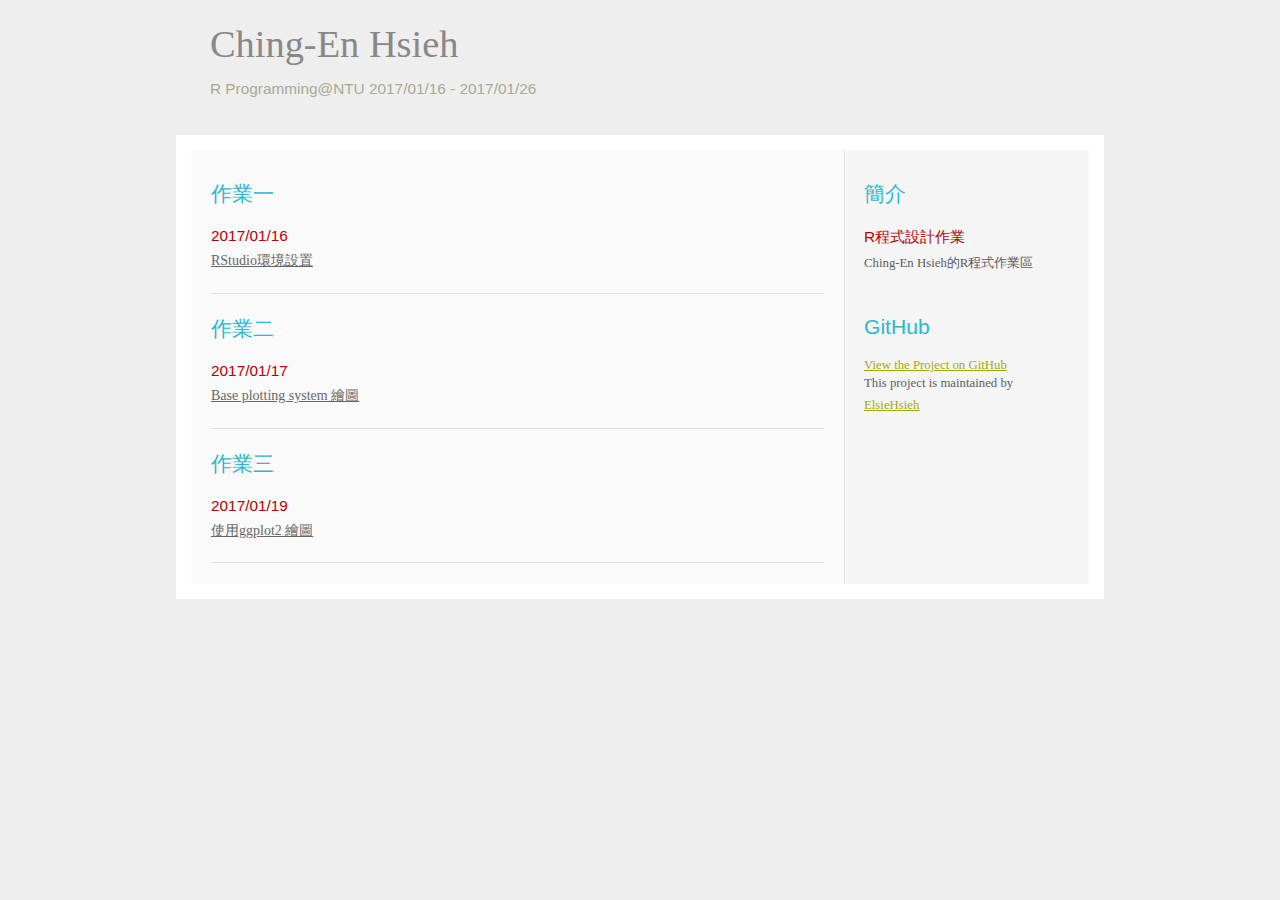
<file: index.html>
<!DOCTYPE HTML>
<html>

<head>
  <title>R_Programming</title>
  <meta name="description" content="website description" />
  <meta charset="UTF-8">
  <meta name="keywords" content="website keywords, website keywords" />
  <meta http-equiv="content-type" content="text/html; charset=windows-1252" />
  <link rel="stylesheet" type="text/css" href="style/style.css" />
</head>

<body>
  <div id="main">
    <div id="header">
      <div id="logo">
        <!-- class="logo_colour", allows you to change the colour of the text -->
        <h1><a href="index.html"><span class="logo_colour">Ching-En Hsieh</span></a></h1>
        <h2>R Programming@NTU 2017/01/16 - 2017/01/26</h2>
        

      </div>
<!--       <div id="menubar">
        <ul id="menu">
          
          <li class="selected"><a href="index.html">Home</a></li>
          <li><a href="examples.html">Examples</a></li>
          <li><a href="page.html">A Page</a></li>
          <li><a href="another_page.html">Another Page</a></li>
          <li><a href="contact.html">Contact Us</a></li>
        </ul>
      </div> -->
    </div>
    <div id="site_content">
      <div class="sidebar">
        <h1>簡介</h1>
        <h4>R程式設計作業</h4>
        
        <p>Ching-En Hsieh的R程式作業區</p>

<!--         <h1>Useful Links</h1>
        <ul>
          <li><a href="#">link 1</a></li>
          <li><a href="#">link 2</a></li>
          <li><a href="#">link 3</a></li>
          <li><a href="#">link 4</a></li>
        </ul> -->
        <h1>GitHub</h1>
        <a href="https://github.com/ElsieHsieh/r_prg">View the Project on GitHub</a>
        <p>This project is maintained by <a href="https://github.com/ElsieHsieh">ElsieHsieh</a></p>
      </div>

      <div id="content">

        <h1>作業一</h1>
        <h4>2017/01/16</h4>
        <p><a class="hw" href="https://github.com/ElsieHsieh/r_prg/tree/master/midterm_01">RStudio環境設置</a></p>

<hr class="style-two">
        <h1>作業二</h1>
        <h4>2017/01/17</h4>
        <p><a class="hw" href="https://elsiehsieh.github.io/r_prg/midterm_02/midterm_02.html">Base plotting system 繪圖</a></p>
<hr class="style-two">
        <h1>作業三</h1>
        <h4>2017/01/19</h4>
        <p><a class="hw" href="https://github.com/ElsieHsieh/r_prg/tree/master/midterm_01">使用ggplot2 繪圖</a></p>
<hr class="style-two">
      </div>
    </div>
    <div id="footer">
      
      <!-- <p>Copyright &copy; simple_light | <a href="http://validator.w3.org/check?uri=referer">HTML5</a> | <a href="http://jigsaw.w3.org/css-validator/check/referer">CSS</a> | <a href="http://www.html5webtemplates.co.uk">design from HTML5webtemplates.co.uk</a></p> -->
    </div>
  </div>
</body>
</html>
</file>
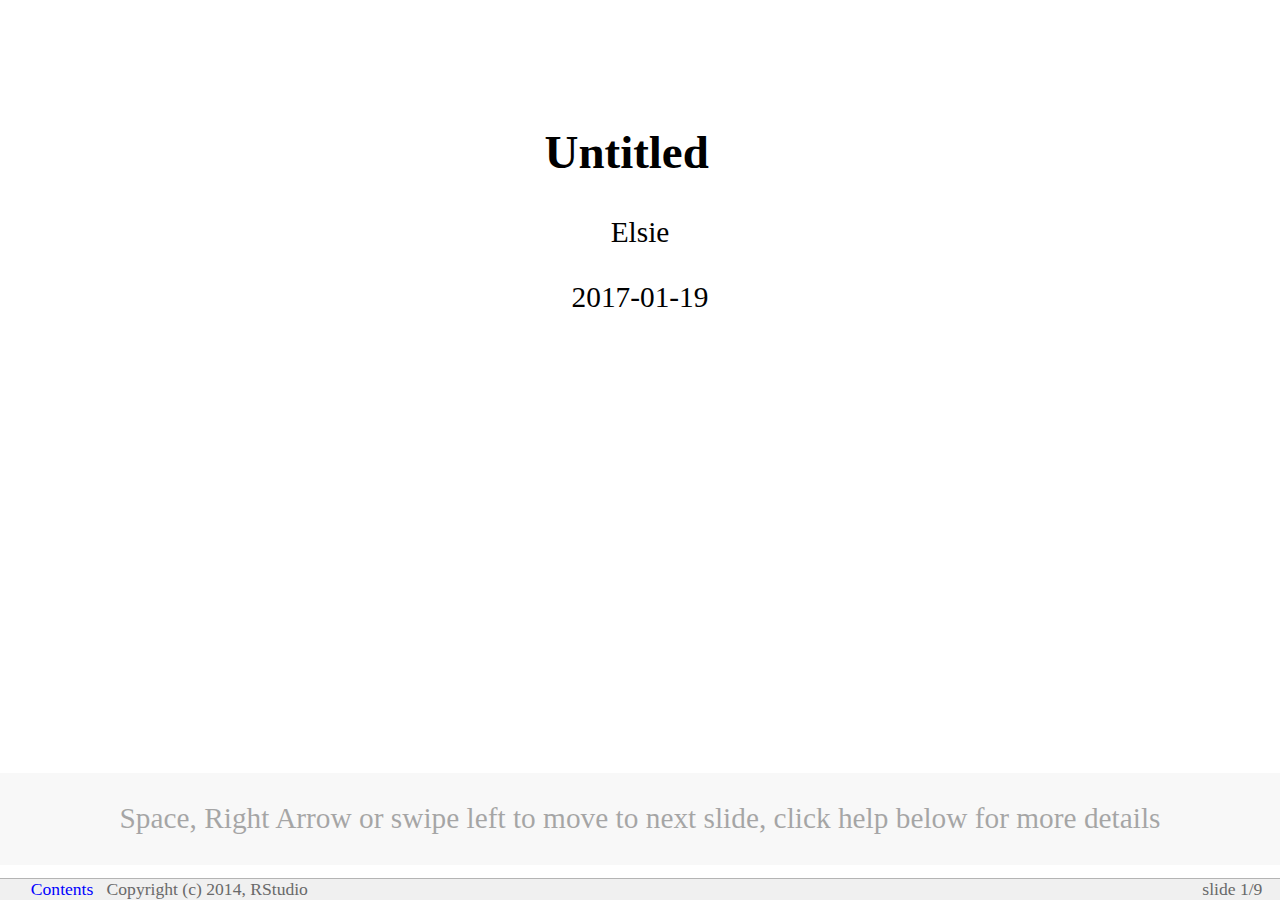
<file: RMD_PPT_DEMO.html>
<?xml version="1.0" encoding="utf-8" ?>
<!DOCTYPE html PUBLIC "-//W3C//DTD XHTML 1.0 Strict//EN" "http://www.w3.org/TR/xhtml1/DTD/xhtml1-strict.dtd">
<html xmlns="http://www.w3.org/1999/xhtml">
<head>
  <meta http-equiv="Content-Type" content="text/html; charset=utf-8" />
  <meta http-equiv="Content-Style-Type" content="text/css" />
  <meta name="generator" content="pandoc" />
  <meta name="author" content="Elsie" />
  <meta name="date" content="2017-01-19" />
  <meta name="copyright" content="Copyright (c) 2014, RStudio" />
  <title>Untitled</title>
  <style type="text/css">code{white-space: pre;}</style>
  <style type="text/css">
div.sourceCode { overflow-x: auto; }
table.sourceCode, tr.sourceCode, td.lineNumbers, td.sourceCode {
  margin: 0; padding: 0; vertical-align: baseline; border: none; }
table.sourceCode { width: 100%; line-height: 100%; }
td.lineNumbers { text-align: right; padding-right: 4px; padding-left: 4px; color: #aaaaaa; border-right: 1px solid #aaaaaa; }
td.sourceCode { padding-left: 5px; }
code > span.kw { color: #007020; font-weight: bold; } /* Keyword */
code > span.dt { color: #902000; } /* DataType */
code > span.dv { color: #40a070; } /* DecVal */
code > span.bn { color: #40a070; } /* BaseN */
code > span.fl { color: #40a070; } /* Float */
code > span.ch { color: #4070a0; } /* Char */
code > span.st { color: #4070a0; } /* String */
code > span.co { color: #60a0b0; font-style: italic; } /* Comment */
code > span.ot { color: #007020; } /* Other */
code > span.al { color: #ff0000; font-weight: bold; } /* Alert */
code > span.fu { color: #06287e; } /* Function */
code > span.er { color: #ff0000; font-weight: bold; } /* Error */
code > span.wa { color: #60a0b0; font-weight: bold; font-style: italic; } /* Warning */
code > span.cn { color: #880000; } /* Constant */
code > span.sc { color: #4070a0; } /* SpecialChar */
code > span.vs { color: #4070a0; } /* VerbatimString */
code > span.ss { color: #bb6688; } /* SpecialString */
code > span.im { } /* Import */
code > span.va { color: #19177c; } /* Variable */
code > span.cf { color: #007020; font-weight: bold; } /* ControlFlow */
code > span.op { color: #666666; } /* Operator */
code > span.bu { } /* BuiltIn */
code > span.ex { } /* Extension */
code > span.pp { color: #bc7a00; } /* Preprocessor */
code > span.at { color: #7d9029; } /* Attribute */
code > span.do { color: #ba2121; font-style: italic; } /* Documentation */
code > span.an { color: #60a0b0; font-weight: bold; font-style: italic; } /* Annotation */
code > span.cv { color: #60a0b0; font-weight: bold; font-style: italic; } /* CommentVar */
code > span.in { color: #60a0b0; font-weight: bold; font-style: italic; } /* Information */
  </style>
  <link href="data:text/css;charset=utf-8,%0Abody%0A%7B%0Amargin%3A%200%200%200%200%3B%0Apadding%3A%200%200%200%200%3B%0Awidth%3A%20100%25%3B%0Aheight%3A%20100%25%3B%0Acolor%3A%20black%3B%0Abackground%2Dcolor%3A%20white%3B%0Afont%2Dfamily%3A%20%22Gill%20Sans%20MT%22%2C%20%22Gill%20Sans%22%2C%20GillSans%2C%20sans%2Dserif%3B%0Afont%2Dsize%3A%2014pt%3B%0A%7D%0Adiv%2Etoolbar%20%7B%0Aposition%3A%20fixed%3B%20z%2Dindex%3A%20200%3B%0Atop%3A%20auto%3B%20bottom%3A%200%3B%20left%3A%200%3B%20right%3A%200%3B%0Aheight%3A%201%2E2em%3B%20text%2Dalign%3A%20right%3B%0Apadding%2Dleft%3A%201em%3B%0Apadding%2Dright%3A%201em%3B%20font%2Dsize%3A%2060%25%3B%0Acolor%3A%20DimGray%3B%0Abackground%2Dcolor%3A%20rgb%28240%2C240%2C240%29%3B%0Aborder%2Dtop%3A%20solid%201px%20rgb%28180%2C180%2C180%29%3B%0A%7D%0Adiv%2Etoolbar%20span%2Ecopyright%20%7B%0Acolor%3A%20DimGray%3B%0Amargin%2Dleft%3A%200%2E5em%3B%0A%7D%0Adiv%2Einitial%5Fprompt%20%7B%0Aposition%3A%20absolute%3B%0Az%2Dindex%3A%201000%3B%0Abottom%3A%201%2E2em%3B%0Awidth%3A%20100%25%3B%0Abackground%2Dcolor%3A%20rgb%28200%2C200%2C200%29%3B%0Aopacity%3A%200%2E35%3B%0Abackground%2Dcolor%3A%20rgb%28200%2C200%2C200%2C%200%2E35%29%3B%0Acursor%3A%20pointer%3B%0A%7D%0Adiv%2Einitial%5Fprompt%20p%2Ehelp%20%7B%0Atext%2Dalign%3A%20center%3B%0A%7D%0Adiv%2Einitial%5Fprompt%20p%2Eclose%20%7B%0Atext%2Dalign%3A%20right%3B%0Afont%2Dstyle%3A%20italic%3B%0A%7D%0Adiv%2Eslidy%5Ftoc%20%7B%0Aposition%3A%20absolute%3B%0Az%2Dindex%3A%20300%3B%0Awidth%3A%2060%25%3B%0Amax%2Dwidth%3A%2030em%3B%0Aheight%3A%2030em%3B%0Aoverflow%3A%20auto%3B%0Atop%3A%20auto%3B%0Aright%3A%20auto%3B%0Aleft%3A%204em%3B%0Abottom%3A%204em%3B%0Apadding%3A%201em%3B%0Abackground%3A%20rgb%28240%2C240%2C240%29%3B%0Aborder%2Dstyle%3A%20solid%3B%0Aborder%2Dwidth%3A%202px%3B%0Afont%2Dsize%3A%2060%25%3B%0A%7D%0Adiv%2Eslidy%5Ftoc%20%2Etoc%5Fheading%20%7B%0Atext%2Dalign%3A%20center%3B%0Awidth%3A%20100%25%3B%0Amargin%3A%200%3B%0Amargin%2Dbottom%3A%201em%3B%0Aborder%2Dbottom%2Dstyle%3A%20solid%3B%0Aborder%2Dbottom%2Dcolor%3A%20rgb%28180%2C180%2C180%29%3B%0Aborder%2Dbottom%2Dwidth%3A%201px%3B%0A%7D%0Adiv%2Eslide%20%7B%0Az%2Dindex%3A%2020%3B%0Amargin%3A%200%200%200%200%3B%0Apadding%2Dtop%3A%200%3B%0Apadding%2Dbottom%3A%200%3B%0Apadding%2Dleft%3A%2020px%3B%0Apadding%2Dright%3A%2020px%3B%0Aborder%2Dwidth%3A%200%3B%0Aclear%3A%20both%3B%0Atop%3A%200%3B%0Abottom%3A%200%3B%0Aleft%3A%200%3B%0Aright%3A%200%3B%0Aline%2Dheight%3A%20120%25%3B%0Abackground%2Dcolor%3A%20transparent%3B%0A%7D%0Adiv%2Ebackground%20%7B%0Adisplay%3A%20none%3B%0A%7D%0Adiv%2Ehandout%20%7B%0Amargin%2Dleft%3A%2020px%3B%0Amargin%2Dright%3A%2020px%3B%0A%7D%0Adiv%2Eslide%2Etitlepage%20%7B%0Atext%2Dalign%3A%20center%3B%0A%7D%0Adiv%2Eslide%2Etitlepage%20h1%20%7B%0Apadding%2Dtop%3A%2010%25%3B%0Amargin%2Dright%3A%200%3B%0A%7D%0Adiv%2Eslide%20h1%20%7B%0Apadding%2Dleft%3A%200%3B%0Apadding%2Dright%3A%2020pt%3B%0Apadding%2Dtop%3A%204pt%3B%0Apadding%2Dbottom%3A%204pt%3B%0Amargin%2Dtop%3A%200%3B%0Amargin%2Dleft%3A%200%3B%0Amargin%2Dright%3A%2060pt%3B%0Amargin%2Dbottom%3A%200%2E5em%3B%0Adisplay%3A%20block%3B%20font%2Dsize%3A%20160%25%3B%0Aline%2Dheight%3A%201%2E2em%3B%0Abackground%3A%20transparent%3B%0A%7D%0A%40media%20screen%20and%20%28max%2Ddevice%2Dwidth%3A%201024px%29%0A%7B%0Adiv%2Eslide%20%7B%20font%2Dsize%3A%20100%25%3B%20%7D%0A%7D%0A%40media%20screen%20and%20%28max%2Ddevice%2Dwidth%3A%20800px%29%0A%7B%0Adiv%2Eslide%20%7B%20font%2Dsize%3A%20200%25%3B%20%7D%0Adiv%2Eslidy%5Ftoc%20%7B%0Atop%3A%201em%3B%0Aleft%3A%201em%3B%0Aright%3A%20auto%3B%0Awidth%3A%2080%25%3B%0Afont%2Dsize%3A%20180%25%3B%0A%7D%0A%7D%0Adiv%2Etoc%2Dheading%20%7B%0Awidth%3A%20100%25%3B%0Aborder%2Dbottom%3A%20solid%201px%20rgb%28180%2C180%2C180%29%3B%0Amargin%2Dbottom%3A%201em%3B%0Atext%2Dalign%3A%20center%3B%0A%7D%0Aimg%20%7B%0Aimage%2Drendering%3A%20optimize%2Dquality%3B%0A%7D%0Apre%20%7B%0Afont%2Dsize%3A%2080%25%3B%0Afont%2Dweight%3A%20bold%3B%0Aline%2Dheight%3A%20120%25%3B%0Apadding%2Dtop%3A%200%2E2em%3B%0Apadding%2Dbottom%3A%200%2E2em%3B%0Apadding%2Dleft%3A%201em%3B%0Apadding%2Dright%3A%201em%3B%0Aborder%2Dstyle%3A%20solid%3B%0Aborder%2Dleft%2Dwidth%3A%201em%3B%0Aborder%2Dtop%2Dwidth%3A%20thin%3B%0Aborder%2Dright%2Dwidth%3A%20thin%3B%0Aborder%2Dbottom%2Dwidth%3A%20thin%3B%0Aborder%2Dcolor%3A%20%2395ABD0%3B%0Acolor%3A%20%2300428C%3B%0Abackground%2Dcolor%3A%20%23E4E5E7%3B%0A%7D%0Ali%20pre%20%7B%20margin%2Dleft%3A%200%3B%20%7D%0Ablockquote%20%7B%20font%2Dstyle%3A%20italic%20%7D%0Aimg%20%7B%20background%2Dcolor%3A%20transparent%20%7D%0Ap%2Ecopyright%20%7B%20font%2Dsize%3A%20smaller%20%7D%0A%2Ecenter%20%7B%20text%2Dalign%3A%20center%20%7D%0A%2Efootnote%20%7B%20font%2Dsize%3A%20smaller%3B%20margin%2Dleft%3A%202em%3B%20%7D%0Aa%20img%20%7B%20border%2Dwidth%3A%200%3B%20border%2Dstyle%3A%20none%20%7D%0Aa%3Avisited%20%7B%20color%3A%20navy%20%7D%0Aa%3Alink%20%7B%20color%3A%20navy%20%7D%0Aa%3Ahover%20%7B%20color%3A%20red%3B%20text%2Ddecoration%3A%20underline%20%7D%0Aa%3Aactive%20%7B%20color%3A%20red%3B%20text%2Ddecoration%3A%20underline%20%7D%0Aa%20%7Btext%2Ddecoration%3A%20none%7D%0A%2Etoolbar%20a%3Alink%20%7Bcolor%3A%20blue%7D%0A%2Etoolbar%20a%3Avisited%20%7Bcolor%3A%20blue%7D%0A%2Etoolbar%20a%3Aactive%20%7Bcolor%3A%20red%7D%0A%2Etoolbar%20a%3Ahover%20%7Bcolor%3A%20red%7D%0Aul%20%7B%20list%2Dstyle%2Dtype%3A%20square%3B%20%7D%0Aul%20ul%20%7B%20list%2Dstyle%2Dtype%3A%20disc%3B%20%7D%0Aul%20ul%20ul%20%7B%20list%2Dstyle%2Dtype%3A%20circle%3B%20%7D%0Aul%20ul%20ul%20ul%20%7B%20list%2Dstyle%2Dtype%3A%20disc%3B%20%7D%0Ali%20%7B%20margin%2Dleft%3A%200%2E5em%3B%20margin%2Dtop%3A%200%2E5em%3B%20%7D%0Ali%20li%20%7B%20font%2Dsize%3A%2085%25%3B%20font%2Dstyle%3A%20italic%20%7D%0Ali%20li%20li%20%7B%20font%2Dsize%3A%2085%25%3B%20font%2Dstyle%3A%20normal%20%7D%0Adiv%20dt%0A%7B%0Amargin%2Dleft%3A%200%3B%0Amargin%2Dtop%3A%201em%3B%0Amargin%2Dbottom%3A%200%2E5em%3B%0Afont%2Dweight%3A%20bold%3B%0A%7D%0Adiv%20dd%0A%7B%0Amargin%2Dleft%3A%202em%3B%0Amargin%2Dbottom%3A%200%2E5em%3B%0A%7D%0Ap%2Cpre%2Cul%2Col%2Cblockquote%2Ch2%2Ch3%2Ch4%2Ch5%2Ch6%2Cdl%2Ctable%20%7B%0Amargin%2Dleft%3A%201em%3B%0Amargin%2Dright%3A%201em%3B%0A%7D%0Ap%2Esubhead%20%7B%20font%2Dweight%3A%20bold%3B%20margin%2Dtop%3A%202em%3B%20%7D%0A%2Esmaller%20%7B%20font%2Dsize%3A%20smaller%20%7D%0A%2Ebigger%20%7B%20font%2Dsize%3A%20130%25%20%7D%0Atd%2Cth%20%7B%20padding%3A%200%2E2em%20%7D%0Aul%20%7B%0Amargin%3A%200%2E5em%201%2E5em%200%2E5em%201%2E5em%3B%0Apadding%3A%200%3B%0A%7D%0Aol%20%7B%0Amargin%3A%200%2E5em%201%2E5em%200%2E5em%201%2E5em%3B%0Apadding%3A%200%3B%0A%7D%0Aul%20%7B%20list%2Dstyle%2Dtype%3A%20square%3B%20%7D%0Aul%20ul%20%7B%20list%2Dstyle%2Dtype%3A%20disc%3B%20%7D%0Aul%20ul%20ul%20%7B%20list%2Dstyle%2Dtype%3A%20circle%3B%20%7D%0Aul%20ul%20ul%20ul%20%7B%20list%2Dstyle%2Dtype%3A%20disc%3B%20%7D%0Aul%20li%20%7B%20list%2Dstyle%3A%20square%3B%0Amargin%3A%200%2E1em%200em%200%2E6em%200%3B%0Apadding%3A%200%200%200%200%3B%0Aline%2Dheight%3A%20140%25%3B%0A%7D%0Aol%20li%20%7B%20margin%3A%200%2E1em%200em%200%2E6em%201%2E5em%3B%0Apadding%3A%200%200%200%200px%3B%0Aline%2Dheight%3A%20140%25%3B%0Alist%2Dstyle%2Dtype%3A%20decimal%3B%0A%7D%0Ali%20ul%20li%20%7B%20font%2Dsize%3A%2085%25%3B%20font%2Dstyle%3A%20italic%3B%0Alist%2Dstyle%2Dtype%3A%20disc%3B%0Abackground%3A%20transparent%3B%0Apadding%3A%200%200%200%200%3B%0A%7D%0Ali%20li%20ul%20li%20%7B%20font%2Dsize%3A%2085%25%3B%20font%2Dstyle%3A%20normal%3B%0Alist%2Dstyle%2Dtype%3A%20circle%3B%0Abackground%3A%20transparent%3B%0Apadding%3A%200%200%200%200%3B%0A%7D%0Ali%20li%20li%20ul%20li%20%7B%0Alist%2Dstyle%2Dtype%3A%20disc%3B%0Abackground%3A%20transparent%3B%0Apadding%3A%200%200%200%200%3B%0A%7D%0Ali%20ol%20li%20%7B%0Alist%2Dstyle%2Dtype%3A%20decimal%3B%0A%7D%0Ali%20li%20ol%20li%20%7B%0Alist%2Dstyle%2Dtype%3A%20decimal%3B%0A%7D%0A%0Aol%2Eoutline%20li%3Ahover%20%7B%20cursor%3A%20pointer%20%7D%0Aol%2Eoutline%20li%2Enofold%3Ahover%20%7B%20cursor%3A%20default%20%7D%0Aul%2Eoutline%20li%3Ahover%20%7B%20cursor%3A%20pointer%20%7D%0Aul%2Eoutline%20li%2Enofold%3Ahover%20%7B%20cursor%3A%20default%20%7D%0Aol%2Eoutline%20%7B%20list%2Dstyle%3Adecimal%3B%20%7D%0Aol%2Eoutline%20ol%20%7B%20list%2Dstyle%2Dtype%3Alower%2Dalpha%20%7D%0Aol%2Eoutline%20li%2Enofold%20%7B%0Apadding%3A%200%200%200%2020px%3B%0Abackground%3A%20transparent%20url%28data%3Aimage%2Fgif%3Bbase64%2CR0lGODdhCQAJAIACAMzMzOvr%2FywAAAAACQAJAAACD4SPoRvG614Dctb4MEMcFAA7%29%20no%2Drepeat%200px%200%2E5em%3B%0A%7D%0Aol%2Eoutline%20li%2Eunfolded%20%7B%0Apadding%3A%200%200%200%2020px%3B%0Abackground%3A%20transparent%20url%28data%3Aimage%2Fgif%3Bbase64%2CR0lGODdhCQAJAKEDAMPD%2F8zMzOvr%2F%2F%2F%2F%2FywAAAAACQAJAAACEYyPoivG614LAlg7ZZbxoR8UADs%3D%29%20no%2Drepeat%200px%200%2E5em%3B%0A%7D%0Aol%2Eoutline%20li%2Efolded%20%7B%0Apadding%3A%200%200%200%2020px%3B%0Abackground%3A%20transparent%20url%28data%3Aimage%2Fgif%3Bbase64%2CR0lGODdhCQAJAKEDAMPD%2F8zMzOvr%2F%2F%2F%2F%2FywAAAAACQAJAAACFIyPoiu2sJyCyoF7W3hxz850CFIAADs%3D%29%20no%2Drepeat%200px%200%2E5em%3B%0A%7D%0Aol%2Eoutline%20li%2Eunfolded%3Ahover%20%7B%0Apadding%3A%200%200%200%2020px%3B%0Abackground%3A%20transparent%20url%28data%3Aimage%2Fgif%3Bbase64%2CR0lGODdhCQAJAKEDAAAAAAAA%2F8PD%2F%2F%2F%2F%2FywAAAAACQAJAAACEYSPoivG614DIlg7ZZbxoQ8UADs%3D%29%20no%2Drepeat%200px%200%2E5em%3B%0A%7D%0Aol%2Eoutline%20li%2Efolded%3Ahover%20%7B%0Apadding%3A%200%200%200%2020px%3B%0Abackground%3A%20transparent%20url%28data%3Aimage%2Fgif%3Bbase64%2CR0lGODdhCQAJAKEDAAAAAAAA%2F8PD%2F%2F%2F%2F%2FywAAAAACQAJAAACFISPoiu2sZyCyoV7G3hxz850CFIAADs%3D%29%20no%2Drepeat%200px%200%2E5em%3B%0A%7D%0Aul%2Eoutline%20li%2Enofold%20%7B%0Apadding%3A%200%200%200%2020px%3B%0Abackground%3A%20transparent%20url%28data%3Aimage%2Fgif%3Bbase64%2CR0lGODdhCQAJAIACAMzMzOvr%2FywAAAAACQAJAAACD4SPoRvG614Dctb4MEMcFAA7%29%20no%2Drepeat%200px%200%2E5em%3B%0A%7D%0Aul%2Eoutline%20li%2Eunfolded%20%7B%0Apadding%3A%200%200%200%2020px%3B%0Abackground%3A%20transparent%20url%28data%3Aimage%2Fgif%3Bbase64%2CR0lGODdhCQAJAKEDAMPD%2F8zMzOvr%2F%2F%2F%2F%2FywAAAAACQAJAAACEYyPoivG614LAlg7ZZbxoR8UADs%3D%29%20no%2Drepeat%200px%200%2E5em%3B%0A%7D%0Aul%2Eoutline%20li%2Efolded%20%7B%0Apadding%3A%200%200%200%2020px%3B%0Abackground%3A%20transparent%20url%28data%3Aimage%2Fgif%3Bbase64%2CR0lGODdhCQAJAKEDAMPD%2F8zMzOvr%2F%2F%2F%2F%2FywAAAAACQAJAAACFIyPoiu2sJyCyoF7W3hxz850CFIAADs%3D%29%20no%2Drepeat%200px%200%2E5em%3B%0A%7D%0Aul%2Eoutline%20li%2Eunfolded%3Ahover%20%7B%0Apadding%3A%200%200%200%2020px%3B%0Abackground%3A%20transparent%20url%28data%3Aimage%2Fgif%3Bbase64%2CR0lGODdhCQAJAKEDAAAAAAAA%2F8PD%2F%2F%2F%2F%2FywAAAAACQAJAAACEYSPoivG614DIlg7ZZbxoQ8UADs%3D%29%20no%2Drepeat%200px%200%2E5em%3B%0A%7D%0Aul%2Eoutline%20li%2Efolded%3Ahover%20%7B%0Apadding%3A%200%200%200%2020px%3B%0Abackground%3A%20transparent%20url%28data%3Aimage%2Fgif%3Bbase64%2CR0lGODdhCQAJAKEDAAAAAAAA%2F8PD%2F%2F%2F%2F%2FywAAAAACQAJAAACFISPoiu2sZyCyoV7G3hxz850CFIAADs%3D%29%20no%2Drepeat%200px%200%2E5em%3B%0A%7D%0A%0Aa%2Etitleslide%20%7B%20font%2Dweight%3A%20bold%3B%20font%2Dstyle%3A%20italic%20%7D%0A%0Aimg%2Ehidden%20%7B%20display%3A%20none%3B%20visibility%3A%20hidden%20%7D%0Adiv%2Einitial%5Fprompt%20%7B%20display%3A%20none%3B%20visibility%3A%20hidden%20%7D%0Adiv%2Eslide%20%7B%0Avisibility%3A%20visible%3B%0Aposition%3A%20inherit%3B%0A%7D%0Adiv%2Ehandout%20%7B%0Aborder%2Dtop%2Dstyle%3A%20solid%3B%0Aborder%2Dtop%2Dwidth%3A%20thin%3B%0Aborder%2Dtop%2Dcolor%3A%20black%3B%0A%7D%0A%40media%20screen%20%7B%0A%2Ehidden%20%7B%20display%3A%20none%3B%20visibility%3A%20visible%20%7D%0Adiv%2Eslide%2Ehidden%20%7B%20display%3A%20block%3B%20visibility%3A%20visible%20%7D%0Adiv%2Ehandout%2Ehidden%20%7B%20display%3A%20block%3B%20visibility%3A%20visible%20%7D%0Adiv%2Ebackground%20%7B%20display%3A%20none%3B%20visibility%3A%20hidden%20%7D%0Abody%2Esingle%5Fslide%20div%2Einitial%5Fprompt%20%7B%20display%3A%20block%3B%20visibility%3A%20visible%20%7D%0Abody%2Esingle%5Fslide%20div%2Ebackground%20%7B%20display%3A%20block%3B%20visibility%3A%20visible%20%7D%0Abody%2Esingle%5Fslide%20div%2Ebackground%2Ehidden%20%7B%20display%3A%20none%3B%20visibility%3A%20hidden%20%7D%0Abody%2Esingle%5Fslide%20%2Einvisible%20%7B%20visibility%3A%20hidden%20%7D%0Abody%2Esingle%5Fslide%20%2Ehidden%20%7B%20display%3A%20none%3B%20visibility%3A%20hidden%20%7D%0Abody%2Esingle%5Fslide%20div%2Eslide%20%7B%20position%3A%20absolute%20%7D%0Abody%2Esingle%5Fslide%20div%2Ehandout%20%7B%20display%3A%20none%3B%20visibility%3A%20hidden%20%7D%0A%7D%0A%40media%20print%20%7B%0A%2Ehidden%20%7B%20display%3A%20block%3B%20visibility%3A%20visible%20%7D%0Adiv%2Eslide%20pre%20%7B%20font%2Dsize%3A%2060%25%3B%20padding%2Dleft%3A%200%2E5em%3B%20%7D%0Adiv%2Etoolbar%20%7B%20display%3A%20none%3B%20visibility%3A%20hidden%3B%20%7D%0Adiv%2Eslidy%5Ftoc%20%7B%20display%3A%20none%3B%20visibility%3A%20hidden%3B%20%7D%0Adiv%2Ebackground%20%7B%20display%3A%20none%3B%20visibility%3A%20hidden%3B%20%7D%0Adiv%2Eslide%20%7B%20page%2Dbreak%2Dbefore%3A%20always%20%7D%0A%0Adiv%2Eslide%2Efirst%2Dslide%20%7B%20page%2Dbreak%2Dbefore%3A%20avoid%20%7D%0A%7D%0A%0A%0A%2Ejslider%20table%20%7B%0Amargin%2Dleft%3A%200em%3B%0Amargin%2Dright%3A%200em%3B%0A%7D%0A%0Atable%2EdataTable%2C%20%2Eshiny%2Ddatatable%2Doutput%20div%20%7B%0Afont%2Dsize%3A%2014pt%3B%0A%7D%0A%0A%2EdataTables%5Finfo%2C%20%2EdataTables%5Fpaginate%20%7B%0Afont%2Dsize%3A%2019px%3B%0A%7D%0A%0Apre%2EsourceCode%2C%20code%2EsourceCode%20%7B%0Afont%2Dsize%3A%2080%25%3B%0A%7D%0A%0Alabel%2C%20button%2C%20input%2C%20select%2C%20textarea%20%7B%0Afont%2Dsize%3A%2014pt%3B%0A%7D%0A%0Aul%2Enav%2C%20ul%2Enav%20li%20%7B%0Alist%2Dstyle%2Dtype%3A%20none%3B%0A%7D%0A" rel="stylesheet" />
  <script src="[data-uri]"></script>
  <link href="data:text/css;charset=utf-8,%2A%7B%0Afont%2Dfamily%3A%20%22%E5%BE%AE%E8%BB%9F%E6%AD%A3%E9%BB%91%E9%AB%94%22%3B%0A%7D" rel="stylesheet" type="text/css" media="screen, projection, print" />
</head>
<body>
<div class="slide titlepage">
  <h1 class="title">Untitled</h1>
  <p class="author">
Elsie
  </p>
  <p class="date">2017-01-19</p>
</div>
<div id="r-markdown" class="slide section level2">
<h1>R Markdown</h1>
<p><strong>粗體文字</strong> <em>斜體文字</em></p>
</div>
<div id="slide-with-bullets" class="slide section level2">
<h1>Slide with Bullets</h1>
<ul>
<li>Bullet 1</li>
<li>Bullet 2</li>
<li>Bullet 3</li>
</ul>
</div>
<div id="slide-with-r-output" class="slide section level2">
<h1>Slide with R Output</h1>
<div class="sourceCode"><pre class="sourceCode r"><code class="sourceCode r"><span class="kw">summary</span>(cars)</code></pre></div>
<pre><code>##      speed           dist       
##  Min.   : 4.0   Min.   :  2.00  
##  1st Qu.:12.0   1st Qu.: 26.00  
##  Median :15.0   Median : 36.00  
##  Mean   :15.4   Mean   : 42.98  
##  3rd Qu.:19.0   3rd Qu.: 56.00  
##  Max.   :25.0   Max.   :120.00</code></pre>
</div>
<div id="slide-with-plot" class="slide section level2">
<h1>Slide with Plot</h1>
<p><img src="[data-uri]" width="768" /></p>
</div>
<div class="slide section level2">
<h1>巢狀清單</h1>
<ol style="list-style-type: decimal">
<li>item 1
<ul>
<li>sub-item 1</li>
<li>sub-item 2</li>
</ul></li>
<li>item 2
<ul>
<li>sub-item 1</li>
<li>sub-item 2</li>
</ul></li>
</ol>
</div>
<div class="slide section level2">
<h1>畫圖表</h1>
<p><img src="[data-uri]" width="768" /></p>
</div>
<div id="reference" class="slide section level2">
<h1>Reference</h1>
<ul>
<li><a href="http://rmarkdown.rstudio.com/html_document_format.html#table_of_contents">R markdown document</a></li>
</ul>
</div>
<div id="import-image" class="slide section level2">
<h1>import image</h1>
<div class="figure">
<img src="[data-uri]" alt="R image" />
<p class="caption">R image</p>
</div>
</div>

  <!-- dynamically load mathjax for compatibility with self-contained -->
  <script>
    (function () {
      var script = document.createElement("script");
      script.type = "text/javascript";
      script.src  = "https://cdn.mathjax.org/mathjax/latest/MathJax.js?config=TeX-AMS-MML_HTMLorMML";
      document.getElementsByTagName("head")[0].appendChild(script);
    })();
  </script>

</body>
</html>
</file>
<file: style/style.css>
html
{ height: 100%;}

*
{ margin: 0;
  padding: 0;
font-family: "微軟正黑體";}

body
{ font: normal .80em trebuchet ms, sans-serif;
  background: #EEE;
  color: #5D5D5D;}

p
{ padding: 0 0 20px 0;
  line-height: 1.7em;}

img
{ border: 0;}

h1, h2, h3, h4, h5, h6 
{ font: normal 165% 'century gothic', arial, sans-serif;
  color: #2DB8CD;
  margin: 10px 0 14px 0;
  padding: 10px 0 5px 0;}

h2
{ font: normal 165% 'century gothic', arial, sans-serif;
  color: #B60000;}

h3
{ font: normal 165% 'century gothic', arial, sans-serif;}

h4, h5, h6
{ margin: 0;
  padding: 0 0 5px 0;
  font: normal 120% arial, sans-serif;
  color: #B60000;}

h5, h6
{ font: italic 95% arial, sans-serif;
  color: #888;}

h6
{ color: #362C20;}

a, a:hover
{ outline: none;
  text-decoration: underline;
  color: #A4AA04;}

a:hover
{ text-decoration: none;}

a.hw{
  color: #666666;
  font-size:14px;
}
a.hw:hover{
  color: #A4AA04;
}
.left
{ float: left;
  width: auto;
  margin-right: 10px;}

.right
{ float: right; 
  width: auto;
  margin-left: 10px;}

.center
{ display: block;
  text-align: center;
  margin: 20px auto;}

blockquote
{ margin: 20px 0; 
  padding: 10px 20px 0 20px;
  border: 1px solid #E5E5DB;
  background: #FFF;}

ul
{ margin: 2px 0 22px 17px;}

ul li
{ list-style-type: circle;
  margin: 0 0 6px 0; 
  padding: 0 0 4px 5px;}

ol
{ margin: 8px 0 22px 20px;}

ol li
{ margin: 0 0 11px 0;}

#main, #logo, #menubar, #site_content, #footer
{ margin-left: auto; 
  margin-right: auto;}

#main
{ padding-bottom: 20px;}

#header
{ background: transparent;
  height: 135px;}

#logo
{ width: 860px;
  position: relative;
  height: 134px;}

#logo h1, #logo h2
{ font: normal 300% "century gothic", arial, sans-serif;}

#logo h1
{ padding: 24px 0 0 0;
  margin: 0;
  color: #FFF;}

#logo h2
{ font-size: 120%;
  padding: 4px 0 0 0;
  color: #A8AA94;}

#logo h1, #logo h1 a, #logo h1 a:hover 
{ padding: 22px 0 0 0;
  color: #FFF;
  text-decoration: none;}

#logo h1 a .logo_colour
{ color: #888;}

#logo a:hover .logo_colour
{ color: #FFF;}

#menubar
{ height: 24px;
  width: 900px;} 

ul#menu
{ float: right;
  margin: 0;
  padding: 0;}

ul#menu li
{ float: left;
  padding: 0;
  list-style: none;
  margin: 5px 2px 0 0;}

ul#menu li a
{ font: normal 100% 'trebuchet ms', sans-serif;
  display: block; 
  float: left; 
  height: 20px;
  padding: 6px 20px 5px 20px;
  text-align: center;
  color: #000;
  text-decoration: none;
  background: #E0E0E0;} 

ul#menu li.selected a, ul#menu li.selected a:hover
{ background: #FFF;
  color: #B60000;}

ul#menu li a:hover
{ color: #B60000;}

#site_content
{ width: 858px;
  overflow: hidden;
  margin: 0 auto 0 auto;
  padding: 10px 20px 20px 20px;
  background: #F6F6F0 url(back.png) repeat-y;
  border: 15px solid #FFF;} 

.sidebar
{ float: right;
  width: 190px;
  padding: 0 15px 20px 15px;}

.sidebar ul
{ width: 178px; 
  padding: 4px 0 0 0; 
  margin: 4px 0 30px 0;}

.sidebar li
{ list-style: none; 
  padding: 0 0 7px 0; }

.sidebar li a, .sidebar li a:hover
{ padding: 0 0 0 25px;
  display: block;
  background: transparent url(link.png) no-repeat left center;} 

.sidebar li a.selected
{ color: #444;
  text-decoration: none;} 

#content
{ text-align: left;
  width: 613px;
  padding: 0;}

#footer
{ width: 916px;
  font-family: sans-serif;
  font-size: 90%;
  height: 28px;
  padding: 20px 0 5px 0;
  text-align: center; 
  background: transparent;
  color: #111;
  text-transform: uppercase;
  letter-spacing: 0.1em;}

#footer a, #footer a:hover
{ color: #111;
  text-decoration: underline;}

#footer a:hover
{ text-decoration: none;}

#footer p
{ line-height: 22px;
  padding: 0;}
  
.search
{ color: #555; 
  border: 1px solid #DDD; 
  width: 134px;
  padding: 5px;}
  
.form_settings
{ margin: 15px 0 0 0;}

.form_settings p
{ padding: 0 0 4px 0;}

.form_settings span
{ float: left; 
  width: 200px; 
  text-align: left;}
  
.form_settings input, .form_settings textarea
{ padding: 5px; 
  width: 299px; 
  font: 100% arial; 
  border: 1px solid #E5E5DB; 
  background: #FFF; 
  color: #47433F;}
  
.form_settings .submit
{ font: 100% arial; 
  border: 0; 
  width: 99px; 
  margin: 0 0 0 212px; 
  height: 33px;
  padding: 2px 0 3px 0;
  cursor: pointer; 
  background: #3B3B3B; 
  color: #FFF;}

.form_settings textarea, .form_settings select
{ font: 100% arial; 
  width: 299px;}

.form_settings select
{ width: 310px;}

.form_settings .checkbox
{ margin: 4px 0; 
  padding: 0; 
  width: 14px;
  border: 0;
  background: none;}

.separator
{ width: 100%;
  height: 0;
  border-top: 1px solid #D9D5CF;
  border-bottom: 1px solid #FFF;
  margin: 0 0 20px 0;}
  
table
{ margin: 10px 0 30px 0;}

table tr th, table tr td
{ background: #3B3B3B;
  color: #FFF;
  padding: 7px 4px;
  text-align: left;}
  
table tr td
{ background: #E5E5DB;
  color: #47433F;
  border-top: 1px solid #FFF;}

hr.style-two {
       border: 0;
    height: 0;
    border-top: 1px solid rgba(0, 0, 0, 0.1);
    border-bottom: 1px solid rgba(255, 255, 255, 0.3);
}
</file>
